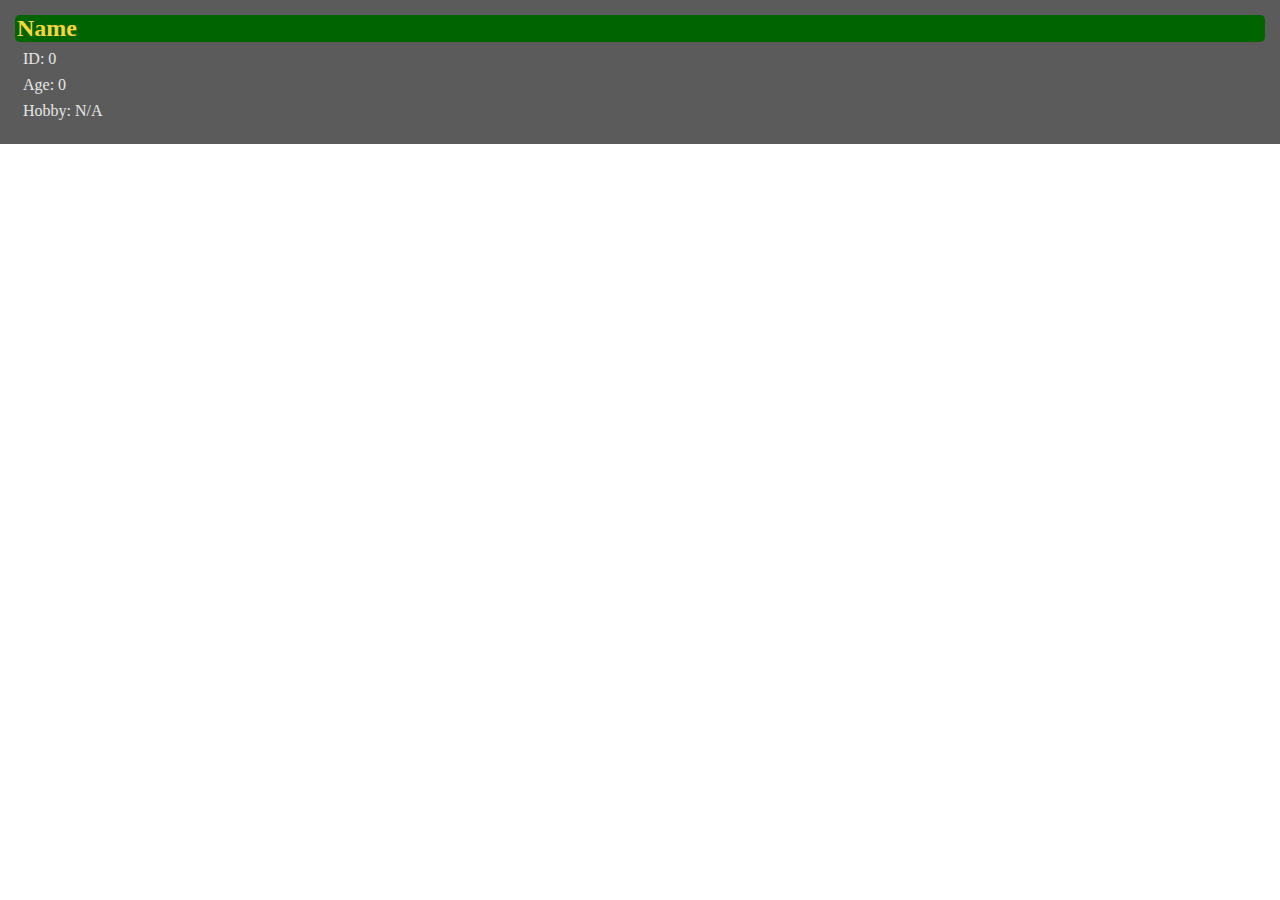
<file: data_card/index.html>
<!DOCTYPE html>
<html lang="en">
  <head>
    <meta charset="UTF-8" />
    <meta name="viewport" content="width=device-width, initial-scale=1.0" />
    <title>Data Card Display</title>
    <style>
      * {
        margin: 0;
        padding: 0;
        box-sizing: border-box;
      }

      .data-card {
        padding: 15px;
        background-color: #5c5b5b;
        width: auto;
        font-size: 1rem;
        height: 144px;
        overflow: hidden;
      }

      .data-card p {
        color: #e7e7e7;
        margin: 0.5rem;
      }

      #update {
        text-align: center;
        color: rgb(0, 17, 128);
      }

      h2#userName {
        background-color: darkgreen;
        color: rgb(247, 213, 60);
        padding-left: 2px;
        border-radius: 5px;
        margin: 0;
      }
    </style>
  </head>
  <body>
    <div class="data-card">
      <h2 id="userName">Name</h2>
      <p>ID: <span id="userId">0</span></p>
      <p>Age: <span id="userAge">0</span></p>
      <p>Hobby: <span id="userHobby">N/A</span></p>
    </div>
    <!-- <div id="update">page updated at <span id="time"></span></div> -->
    <script>
      const APIURL =
        "https://jqy8nzlk6i.execute-api.ap-southeast-2.amazonaws.com/default/return-random-person"; // Replace with your API URL
      const INTERVAL = 1000;

      function updateData(data) {
        // const pattern = /.+(?=GMT)/;
        // const time = new Date().toString().match(pattern)[0];

        document.getElementById("userName").textContent = data.name;
        document.getElementById("userId").textContent = data.id;
        document.getElementById("userAge").textContent = data.age;
        document.getElementById("userHobby").textContent = data.hobby;
        // document.getElementById("time").textContent = time;
      }

      function fetchData() {
        fetch(APIURL)
          .then((response) => response.json())
          .then(updateData)
          .catch((error) => console.error("Error:", error));
      }

      // Fetch data every {INTERVAL} millisecond
      fetchData();
      setInterval(fetchData, INTERVAL);
    </script>
  </body>
</html>
</file>
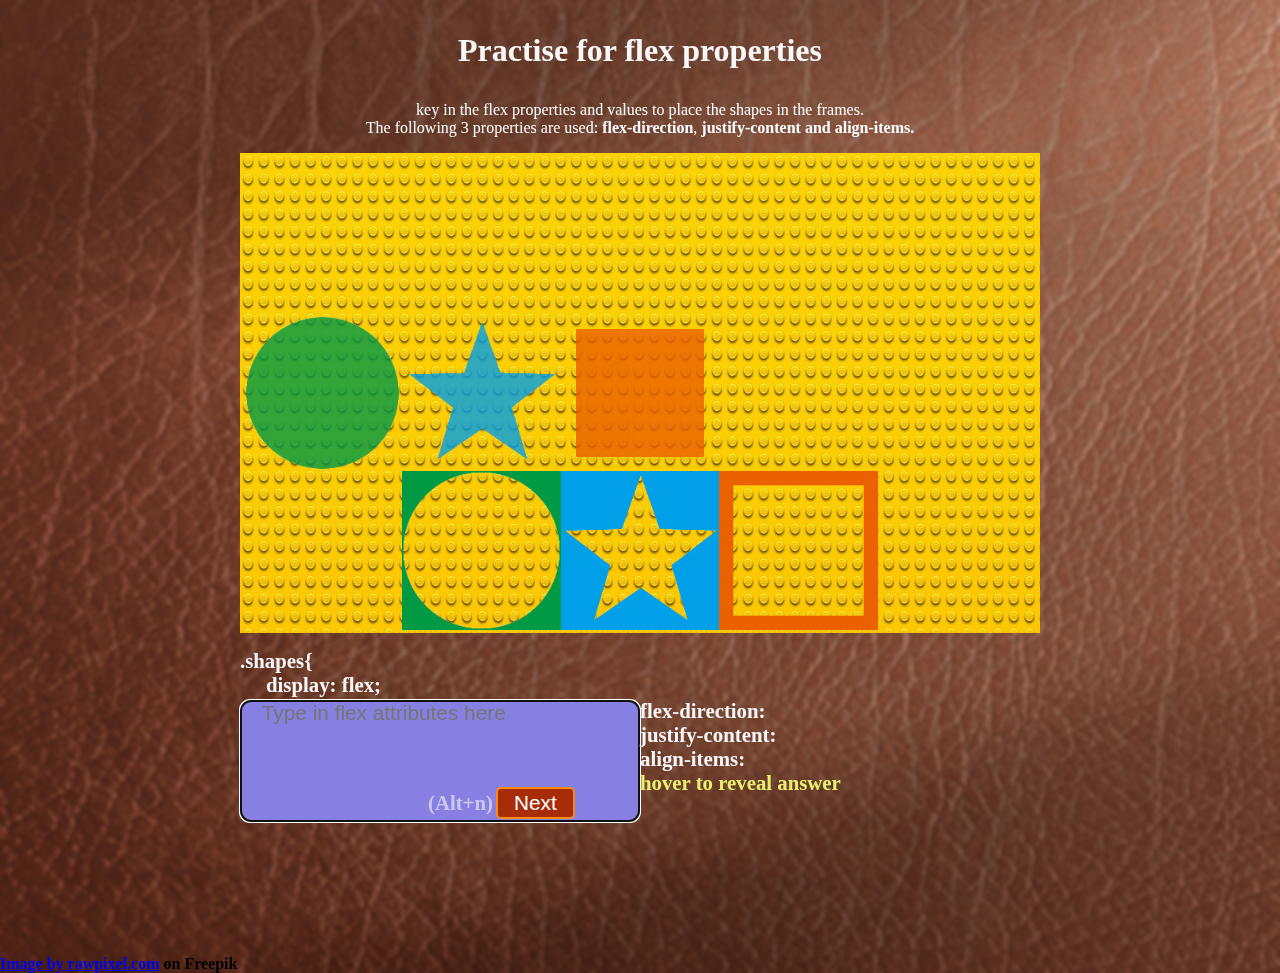
<file: flex_practise/index.html>
<!DOCTYPE html>
<html>
  <head>
    <title>A game for flex properties</title>
    <link rel="icon" type="image" href="./assets/shape star.png" />
    <link rel="stylesheet" href="./shapes.css" />
    <script src="./shapes.js" defer></script>
    <link rel="preconnect" href="https://fonts.googleapis.com" />
    <link rel="preconnect" href="https://fonts.gstatic.com" crossorigin />
    <link
      href="https://fonts.googleapis.com/css2?family=Akaya+Telivigala&display=swap"
      rel="stylesheet"
    />
    <meta name="viewport" content="width=device-width, initial-scale=1.0" />
  </head>

  <body>
    <div class="background">
      <div class="main-div">
        <h1>Practise for flex properties</h1>
        <span class="desktop-instruction">
          key in the flex properties and values to place the shapes in the
          frames.<br />The following 3 properties are used:
          <strong>flex-direction</strong>, <strong>justify-content</stron> and
          <b>align-items</b>.</span
        >
        <span class="mobile-instruction"
          >select the correct flex properties to place the shapes in the
          frames.</span
        >
        <div class="game-arena">
          <div class="frames">
            <img class="frames__img" src="./assets/pad circle.png" />
            <img class="frames__img" src="./assets/pad star.png" />
            <img class="frames__img" src="./assets/pad square.png" />
          </div>

          <div class="shapes">
            <img class="shapes__img" src="./assets/shape circle.png" />
            <img class="frames__img" src="./assets/shape star.png" />
            <img class="frames__img" src="./assets/shape square.png" />
          </div>
        </div>

        <div class="code-container">
          <span>.shapes{ <br />&nbsp&nbsp&nbsp&nbsp display: flex;</span>

          <form class="form">
            <textarea
              class="input"
              name="inputText"
              rows="5"
              cols="30"
              placeholder="Type in flex attributes here"
            ></textarea>
          </form>

          <button class="btn-next" accesskey="n">Next</button>
          <span class="code-container__btn-note">(Alt+n)</span>

          <div class="answer-container">
            <span class="answer"> </span>
          </div>
        </div>

        <div class="mobile-answers">
          <div class="property-btn-container flexDirection-container">
            <button class="property-btns flexDirection">flex-direction:</button>
          </div>

          <div class="property-btn-container justifyContent">
            <button class="property-btns justifyContent">
              justify-content:
            </button>
          </div>

          <div class="property-btn-container alignItems">
            <button class="property-btns alignItems">align-items:</button>
          </div>
          <button class="mobile-next">Next</button>
        </div>
      </div>

      <div class="attribute">
        <a
          href="https://www.freepik.com/free-vector/arrow-doodles-set_4561972.htm#query=cartoon%20lines%20shapes&position=46&from_view=search&track=ais"
          >Image by rawpixel.com</a
        >
        on Freepik
      </div>
    </div>
  </body>
</html>
</file>
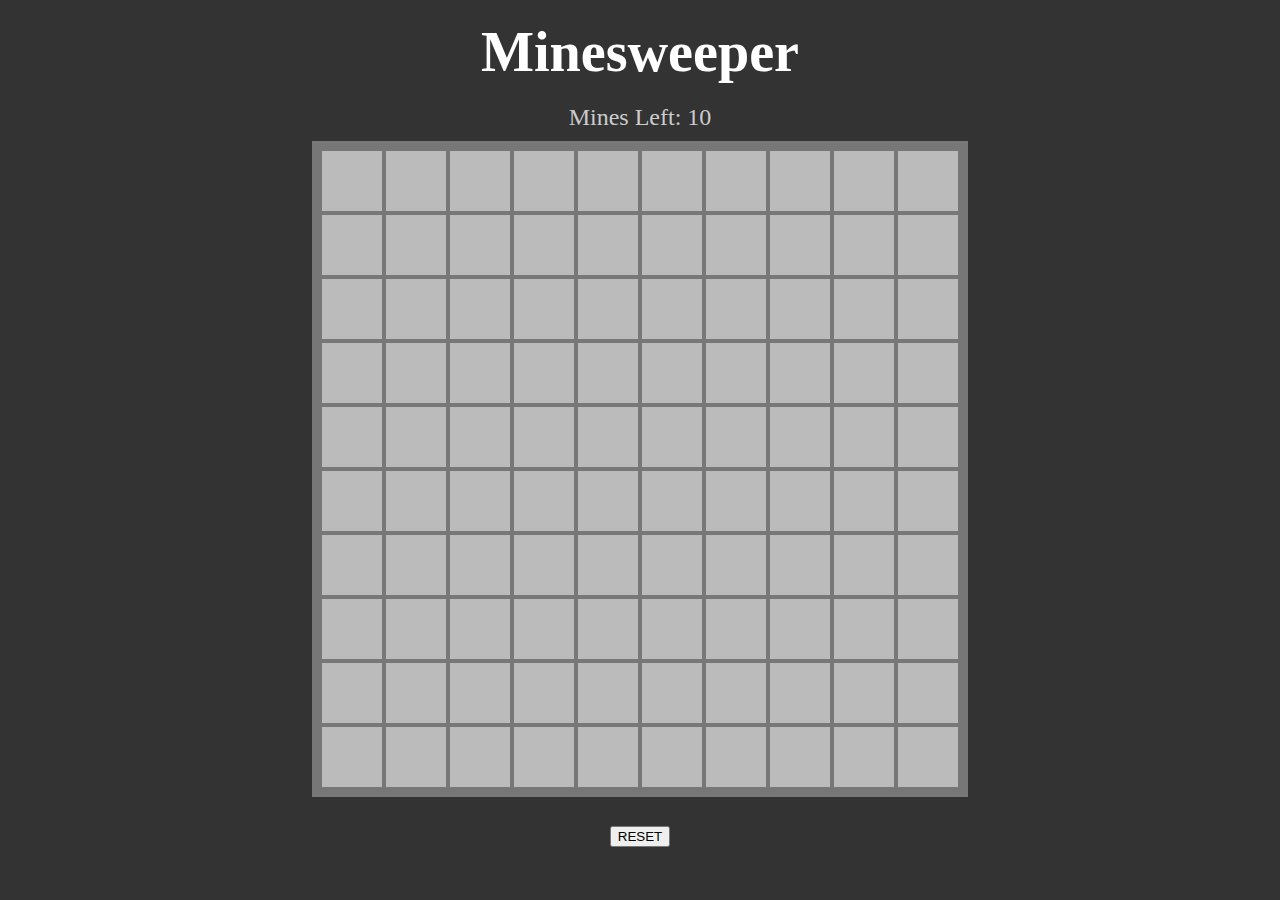
<file: minesweeper/index.html>
<!DOCTYPE html>
<html lang="en">
  <head>
    <meta charset="UTF-8" />
    <meta name="viewport" content="width=device-width, initial-scale=1.0" />
    <link
      href="https://cdn.jsdelivr.net/npm/bootstrap@5.3.2/dist/css/bootstrap.min.css"
      rel="stylesheet"
      integrity="sha384-T3c6CoIi6uLrA9TneNEoa7RxnatzjcDSCmG1MXxSR1GAsXEV/Dwwykc2MPK8M2HN"
      crossorigin="anonymous"
    />
    <link rel="stylesheet" href="styles.css" />
    <link rel="icon" type="image/x-icon" href="favicon.png" />

    <script src="script.js" type="module"></script>
    <script
      src="https://cdn.jsdelivr.net/npm/bootstrap@5.3.2/dist/js/bootstrap.bundle.min.js"
      integrity="sha384-C6RzsynM9kWDrMNeT87bh95OGNyZPhcTNXj1NW7RuBCsyN/o0jlpcV8Qyq46cDfL"
      crossorigin="anonymous"
    ></script>

    <title>Minesweeper</title>
  </head>
  <body>
    <h3 class="title">Minesweeper</h3>
    <div class="subtext">Mines Left: <span data-mine-count>0</span></div>
    <div class="board"></div>
    <div>
      <button
        onClick="window.location.reload();"
        class="btn btn-outline-info btn-lg"
      >
        RESET
      </button>
    </div>
    <div class="info-modal">
      <div class="modal-text">this is a pop up modal</div>
      <button class="btn btn-success modal-close-btn">CLOSE</button>
    </div>
  </body>
</html>
</file>
<file: flex_practise/shapes.css>
*,
*::after,
*::before {
  box-sizing: border-box;
  padding: 0;
  margin: 0;
}

h1 {
  padding: 2rem;
}

body {
  background: url("./assets/brown-leather-texture-background.jpg");
  background-size: cover;
  background-repeat: no-repeat;
}

.background {
  backdrop-filter: blur(2px);
  min-height: 100vh;
}

.main-div > span {
  color: white;
}

.mobile-instruction {
  display: none;
}

.main-div {
  margin: auto;
  width: 50%;
  min-width: 800px;
  text-align: center;
  color: rgb(248, 247, 247);
}

.game-arena {
  background-image: url("./assets/lego\ board\ yellow.jpg");
  margin: 1rem auto;
  /* width: 100%; */
  /* height: 57vh; */
  padding-bottom: 60%;
  position: relative;
}

.frames,
.shapes {
  display: flex;
  position: absolute;
  width: 100%;
  height: 100%;
  align-items: center;
  padding: 0.2em;
}

.frames__img,
.shapes__img {
  width: 20%;
}

.shapes {
  opacity: 80%;
}

#tip {
  opacity: 1;
  color: rgb(233 241 108);
}
.answer-container {
  position: relative;
  top: -10rem;
  left: 25rem;
}

/* .answer span selector is created by javascript, not found in HTML */
.answer span {
  opacity: 0;
  color: black;
}

.answer:hover span {
  animation-name: movetoRight;
  animation-duration: 3s;
  animation-fill-mode: forwards;
}

@keyframes movetoRight {
  from {
    opacity: 0;
  }
  to {
    opacity: 1;
  }
}

.code-container {
  text-align: left;
  font-size: 1.3rem;
  border-radius: 10px;
}

.input {
  margin-top: 3px;
  border-radius: 10px;
  padding-left: 1.3rem;
  background-color: rgb(135, 128, 226);
  font-family: "Franklin Gothic Medium", "Arial Narrow", Arial, sans-serif;
  color: rgb(22, 11, 1);
  font-size: 1.3rem;
  resize: none;
}

.btn-next {
  position: relative;
  top: -2.5rem;
  left: 16rem;
  font-size: 1.3rem;
  border-radius: 5px;
  background-color: rgb(167, 44, 7);
  color: white;
  padding: 2px 1rem;
  box-shadow: none;
  text-shadow: none;
  border: 2px solid rgb(247, 139, 15);
}

.btn-next:hover {
  cursor: pointer;
  background-color: rgb(155, 100, 83);
}

.code-container__btn-note {
  opacity: 60%;
  position: relative;
  top: -2.5rem;
  left: 6.5rem;
}

.show {
  display: block;
}

.notshow {
  display: none;
}

.mobile-answers {
  display: none;
}

/* mobile device */
@media screen and (max-width: 768px) {
  .main-div {
    width: 100%;
    min-width: 0;
  }

  .mobile-insturction {
    display: block;
  }

  .desktop-instruction {
    display: none;
  }

  .game-arena {
    padding-bottom: 70%;
    height: auto; /*height is set to auto to override the height set in other screen sizes*/
  }

  .frames img,
  .shapes img {
    width: 20%;
    height: auto;
  }

  .code-container {
    display: none;
  }

  .mobile-answers {
    display: block;
    text-align: left;
  }

  .property-btn-container {
    text-align: left;
    display: flex;
    gap: 0.5rem;
  }

  .property-btns {
    min-height: 2rem;
    padding: 0.1rem 0.1rem;
    min-width: 4.9rem;
    max-width: 4.9rem;
    color: aliceblue;
    background-color: rgb(189, 3, 49);
    border-radius: 5px;
    margin-top: 0.5rem;
    border: none;
  }

  .mobile-next {
    min-height: 2rem;
    padding: 0.1rem 0.1rem;
    min-width: 4.9rem;
    max-width: 4.9rem;
    color: aliceblue;
    background-color: rgb(59, 3, 189);
    border-radius: 5px;
    margin-top: 0.5rem;
    border: none;
  }

  .value-btns {
    min-height: 2rem;
    color: rgb(243, 245, 247);
    border-radius: 5px;
    margin-top: 0.5rem;
    background-color: rgb(114, 116, 250);
  }

  .selected {
    border: 1px solid yellow;
  }
}
</file>
<file: minesweeper/styles.css>
* {
  box-sizing: border-box;
}

body {
  margin: 0;
  background-color: #333;
  display: flex;
  align-items: center;
  font-size: 3rem;
  flex-direction: column;
  color: white;
}

.title {
  margin: 20px;
}

.subtext {
  color: #ccc;
  font-size: 1.5rem;
  margin-bottom: 10px;
}

.board {
  display: inline-grid;
  padding: 10px;
  grid-template-columns: repeat(var(--size), 60px);
  grid-template-rows: repeat(var(--size), 60px);
  gap: 4px;
  background-color: #777;
}

.board > * {
  width: 100%;
  height: 100%;
  display: flex;
  justify-content: center;
  align-items: center;
  color: white;
  border: 2px solid #bbb;
  user-select: none;
}

.board > [data-status="hidden"] {
  background-color: #bbb;
  cursor: pointer;
}

.board > [data-status="mine"] {
  background-color: red;
  background-image: url(bomb.png);
}

.board > [data-status="number"] {
  background-color: none;
}

.board > [data-status="marked"] {
  background-color: yellow;
  background-image: url(Trophy_12.webp);
  cursor: pointer;
}

.info-modal {
  z-index: 10;
  position: absolute;
  margin: auto;
  top: 350px;
  background-color: rgb(245, 244, 244);
  font-size: 2rem;
  color: black;
  width: 350px;
  height: 150px;
  text-align: center;
  display: none;
  padding: 1rem;
}

.show {
  display: block;
}

.modal-text {
  margin-bottom: 1rem;
}
</file>
